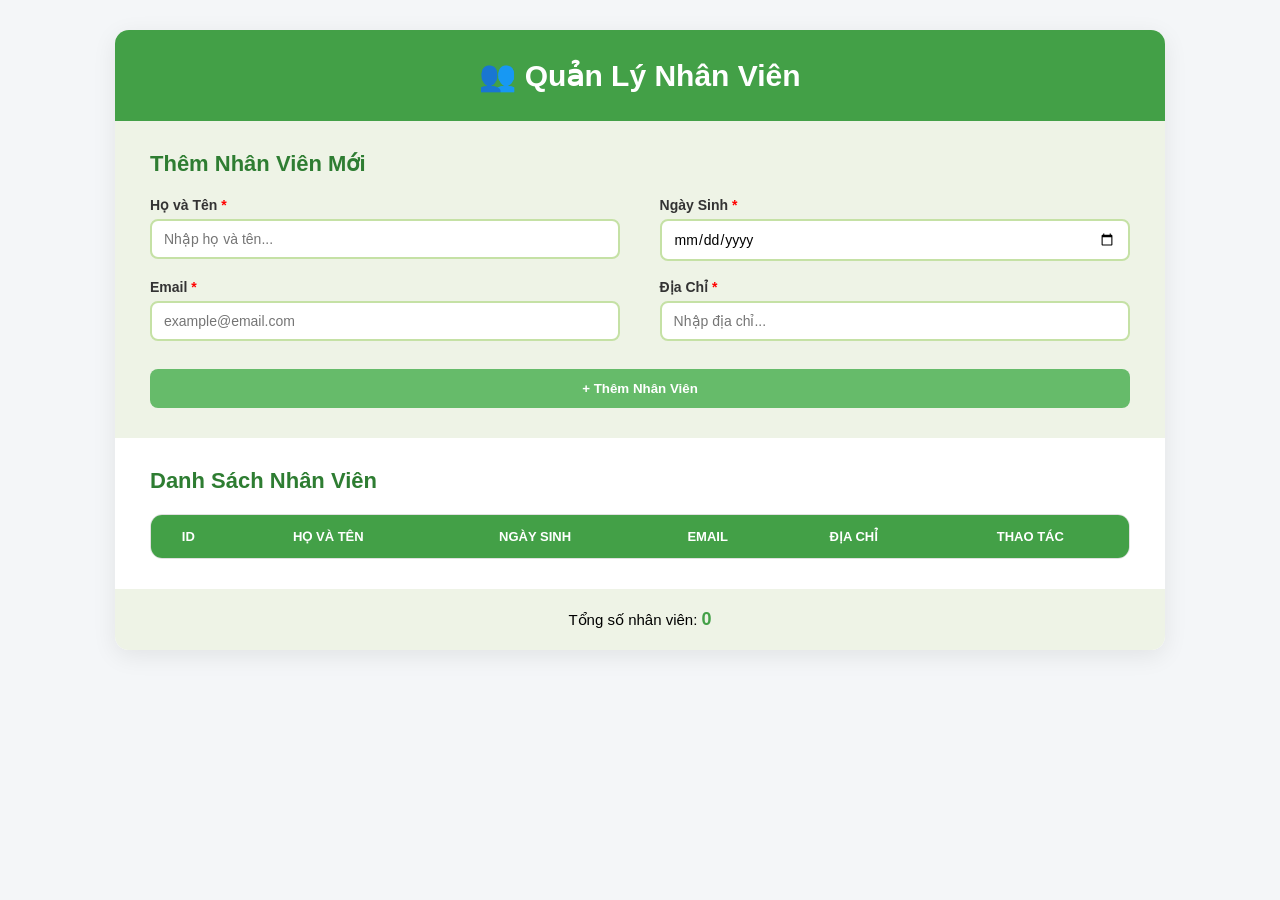
<file: index.html>
<!doctype html>
<html lang="en">
  <head>
    <meta charset="UTF-8" />
    <meta name="viewport" content="width=device-width, initial-scale=1.0" />
    <title>Document</title>
    <link rel="stylesheet" href="./style.css">
  </head>
  <body>
    <div class="container">
      <header>👥 Quản Lý Nhân Viên</header>
      <section class="form-section">
        <h2 id="formTitle">Thêm Nhân Viên Mới</h2>
        <form id="employeeForm">
          <div class="form-grid">
            <div>
              <label>Họ và Tên <span>*</span></label>
              <input type="text" id="fullName" placeholder="Nhập họ và tên..."/>
            </div>

            <div>
              <label>Ngày Sinh <span>*</span></label>
              <input type="date" id="dob"/>
            </div>

            <div>
              <label>Email <span>*</span></label>
              <input type="text" id="email" placeholder="example@email.com"/>
            </div>

            <div>
              <label>Địa Chỉ <span>*</span></label>
              <input type="text" id="address" placeholder="Nhập địa chỉ..."/>
            </div>
          </div>

          <div class="button-group">
            <button type="submit" id="submitBtn">+ Thêm Nhân Viên</button>
            <button type="button" id="cancelBtn" class="cancel-btn hidden">Hủy</button>
          </div>
        </form>
      </section>
      <section class="list-section">
        <h2>Danh Sách Nhân Viên</h2>
        <div class="table-wrapper">
          <table>
            <thead>
              <tr>
                <th>ID</th>
                <th>HỌ VÀ TÊN</th>
                <th>NGÀY SINH</th>
                <th>EMAIL</th>
                <th>ĐỊA CHỈ</th>
                <th>THAO TÁC</th>
              </tr>
            </thead>
            <tbody id="employeeTableBody"></tbody>
          </table>
        </div>
      </section>
      <footer>Tổng số nhân viên: <span id="totalEmployees">0</span></footer>
    </div>
    <script src="./script.js"></script>
  </body>
</html>
</file>
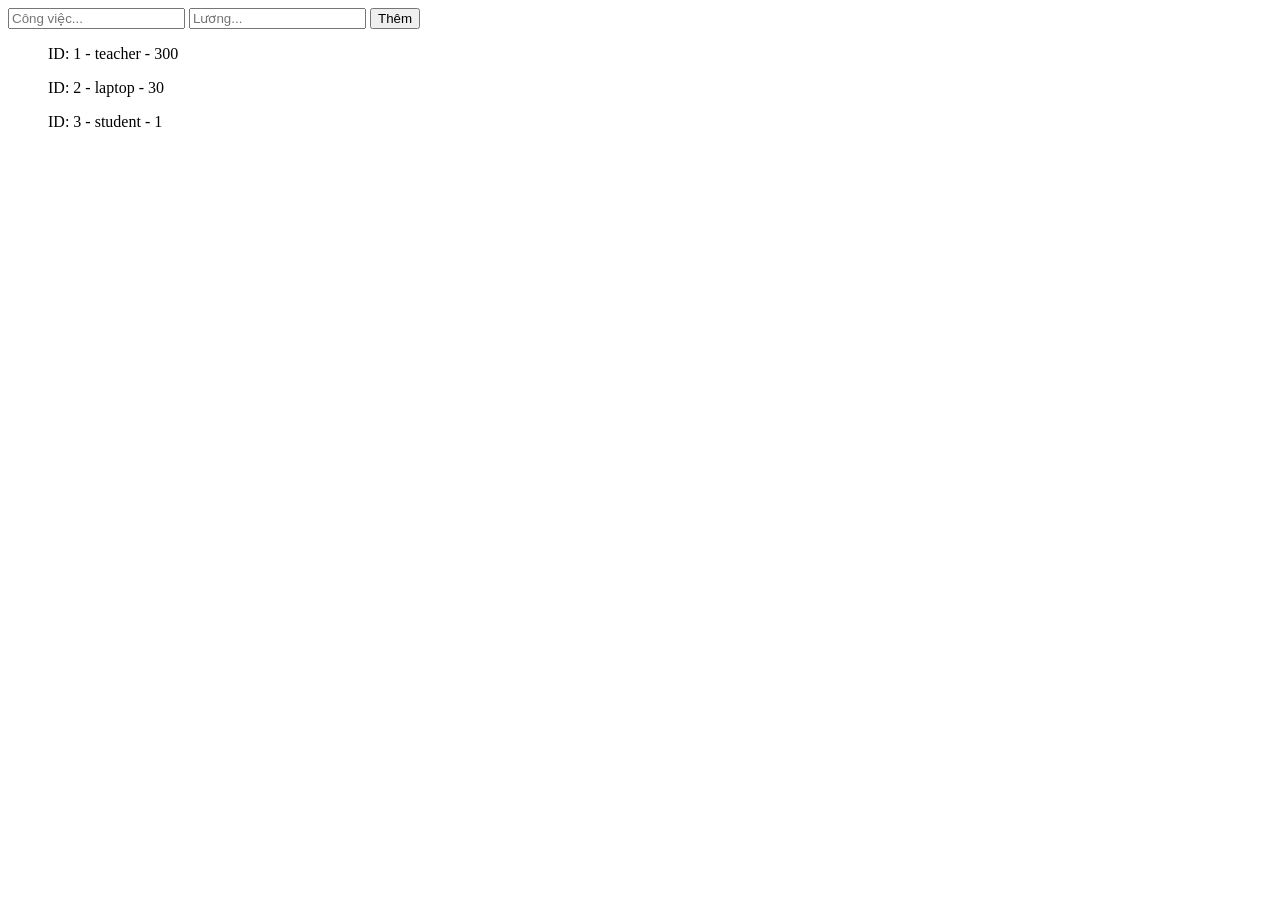
<file: mini_projectSS16.html>
<!DOCTYPE html>
<html lang="vi">
<head>
    <meta charset="UTF-8">
    <meta name="viewport" content="width=device-width, initial-scale=1.0">
    <title>Lê Tuấn Đạo</title>
</head>
<body>
    <form id="task-form">
        <input type="text" name="job" id="work" placeholder="Công việc...">
        <input type="number" name="salary" id="pay" placeholder="Lương...">
    <button type="submit">Thêm</button>
    </form>
    <ul id="task-list">



    </ul>
    <script src="mini_projectSS16.js"></script>
</body>
</html>
</file>
<file: style.css>
* {
    margin: 0;
    padding: 0;
    box-sizing: border-box;
    font-family: Arial, Helvetica, sans-serif;
}

body {
    background: #f4f6f8;
}

/* ================= CONTAINER ================= */

.container {
    max-width: 1050px;
    margin: 30px auto;
    background: white;
    border-radius: 14px;
    overflow: hidden;
    box-shadow: 0 6px 25px rgba(0,0,0,0.08);
}

/* ================= HEADER ================= */

header {
    background: #43A047;
    color: white;
    text-align: center;
    font-size: 30px;
    font-weight: 600;
    padding: 28px;
}

/* ================= FORM SECTION ================= */

.form-section {
    background: #EEF3E6;
    padding: 30px 35px;
}

.form-section h2 {
    color: #2E7D32;
    margin-bottom: 20px;
    font-size: 22px;
}

/* FLEX 2 CỘT */
.form-grid {
    display: flex;
    flex-wrap: wrap;
    justify-content: space-between;
}

.form-grid > div {
    width: 48%;
    margin-bottom: 18px;
}

/* LABEL */

label {
    display: block;
    font-weight: 600;
    margin-bottom: 6px;
    font-size: 14px;
    color: #333;
}

label span {
    color: red;
}

/* INPUT */

input {
    width: 100%;
    padding: 10px 12px;
    border-radius: 8px;
    border: 2px solid #C5E1A5;
    font-size: 14px;
    transition: 0.2s;
}

input:focus {
    outline: none;
    border-color: #43A047;
    box-shadow: 0 0 6px rgba(67,160,71,0.3);
}

/* BUTTON */

.button-group {
    margin-top: 10px;
}

#submitBtn {
    width: 100%;
    background: #66BB6A;
    color: white;
    padding: 12px;
    border: none;
    border-radius: 8px;
    font-weight: 600;
    cursor: pointer;
    transition: 0.2s;
}

#submitBtn:hover {
    background: #4CAF50;
}

.cancel-btn {
    margin-top: 10px;
    width: 100%;
    background: #BDBDBD;
    color: white;
    padding: 12px;
    border: none;
    border-radius: 8px;
    font-weight: 600;
    cursor: pointer;
    transition: 0.2s;
}

.cancel-btn:hover {
    background: #9E9E9E;
}

.hidden {
    display: none;
}

/* ================= LIST SECTION ================= */

.list-section {
    padding: 30px 35px;
}

.list-section h2 {
    color: #2E7D32;
    margin-bottom: 20px;
    font-size: 22px;
}

/* TABLE WRAPPER */

.table-wrapper {
    background: white;
    border-radius: 12px;
    overflow: hidden;
    border: 1px solid #E0E0E0;
}

/* TABLE */

table {
    width: 100%;
    border-collapse: collapse;
}

/* THEAD */

thead {
    background: #43A047;
    color: white;
}

th {
    padding: 14px 10px;
    font-size: 13px;
    font-weight: 600;
    text-align: center;
}

/* TBODY */

td {
    padding: 14px 10px;
    font-size: 14px;
    text-align: center;
    border-bottom: 1px solid #E0E0E0;
}

tbody tr:hover {
    background: #F1F8E9;
}

/* ACTION BUTTONS */

.edit-btn {
    background: #42A5F5;
    color: white;
    border: none;
    padding: 6px 14px;
    border-radius: 6px;
    font-size: 13px;
    cursor: pointer;
    margin-right: 5px;
    transition: 0.2s;
}

.edit-btn:hover {
    background: #2196F3;
}

.delete-btn {
    background: #EF5350;
    color: white;
    border: none;
    padding: 6px 14px;
    border-radius: 6px;
    font-size: 13px;
    cursor: pointer;
    transition: 0.2s;
}

.delete-btn:hover {
    background: #E53935;
}

/* ================= FOOTER ================= */

footer {
    background: #EEF3E6;
    text-align: center;
    padding: 20px;
    font-size: 15px;
}

#totalEmployees {
    font-weight: bold;
    font-size: 18px;
    color: #43A047;
}

/* ================= RESPONSIVE ================= */

@media (max-width: 768px) {

    .form-grid > div {
        width: 100%;
    }

    table {
        font-size: 13px;
    }
}

@media (max-width: 480px) {

    th:first-child,
    td:first-child {
        display: none;
    }

    .edit-btn,
    .delete-btn {
        width: 100%;
        margin-bottom: 6px;
    }
}
</file>
